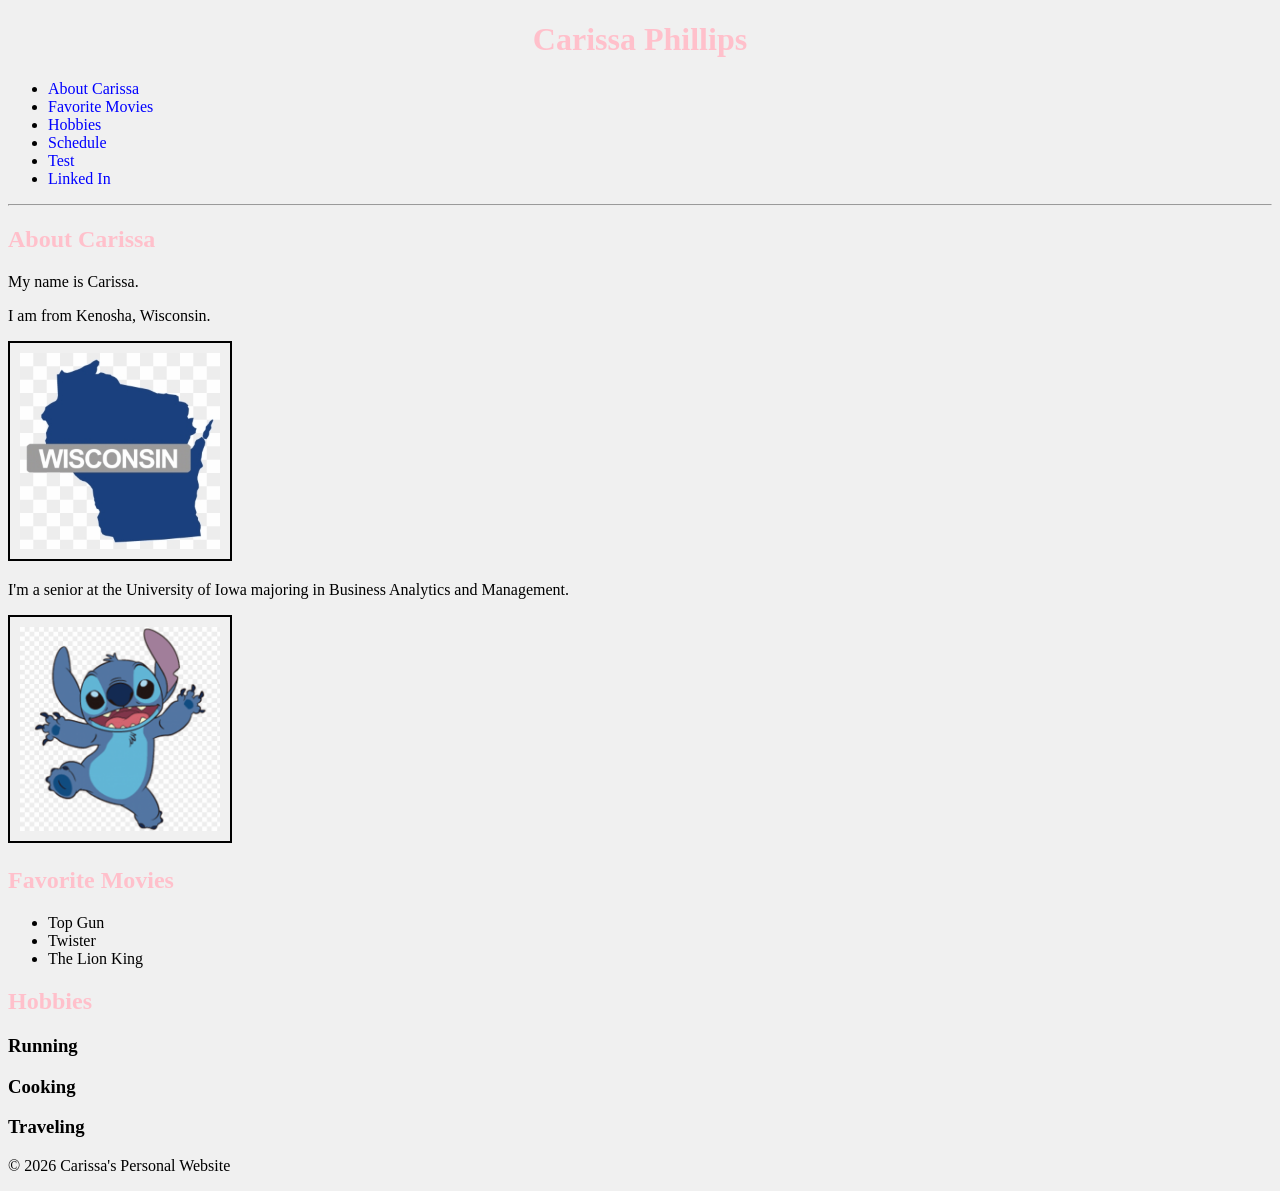
<file: index.html>
<!DOCTYPE html>
<html lang="en">
<head>
    <meta charset="UTF-8">
    <meta name="viewport" content="width=device-width, initial-scale=1.0">
    <title>About Carissa</title>
    <link rel="stylesheet" type="text/css" href = "css/stylesheet.css">
 </head>
 <body>
    <div class="container">
    <header>
        <h1>Carissa Phillips</h1>
    </header>
    <nav>
        <ul>
        <li> <a href="#about">About Carissa</a></li>
            <li><a href="#movies">Favorite Movies</a></li>
            <li><a href="#hobbies">Hobbies</a></li>
         
            <li><a href="schedule.html" target="_blank" rel="noopener noreferrer">Schedule</a></li>
            <li><a href="about/Carissa.html" target="_blank" rel="noopener noreferrer">Test</a></li>
            <li>
                <a
                    href="https://www.linkedin.com/in/carissa-phillips1"
                    target="_blank" 
                    rel="noopener noreferrer"
                    >Linked In</a
                >
            </li>
        </ul>
    </nav>
    <main>
        <hr />
        <section>
            <h2 id="About">About Carissa</h2>
            <p> My name is Carissa.</p>
            <p> I am from Kenosha, Wisconsin.</p>
            <p>
                 <img src="images/358-3583710_state-of-wisconsin.png" alt="Photo of Stitch" width="200px"/>
            </p>
            <p> I'm a senior at the University of Iowa majoring in Business Analytics and Management.</p>
            <p>
                <img src="images/stitch.png" alt="Photo of Stitch" width="200px"/>
            </p>
            
        </section>
        <section>
            <h2 id="Movies"> Favorite Movies</h2>
            <ul>
                <li> Top Gun</li>
                <li> Twister</li>
                <li> The Lion King</li>
            </ul>
        </section>
        <section>
            <h2 id="Hobbies"> Hobbies</h2>
             <h3> Running</h3>
             <h3> Cooking</h3>
             <h3> Traveling</h3>
        </section>
    </main>
    <footer>
        <p>&copy; 2026 Carissa's Personal Website</p>
    </footer>
    </div>
 </body>
</html>
</file>
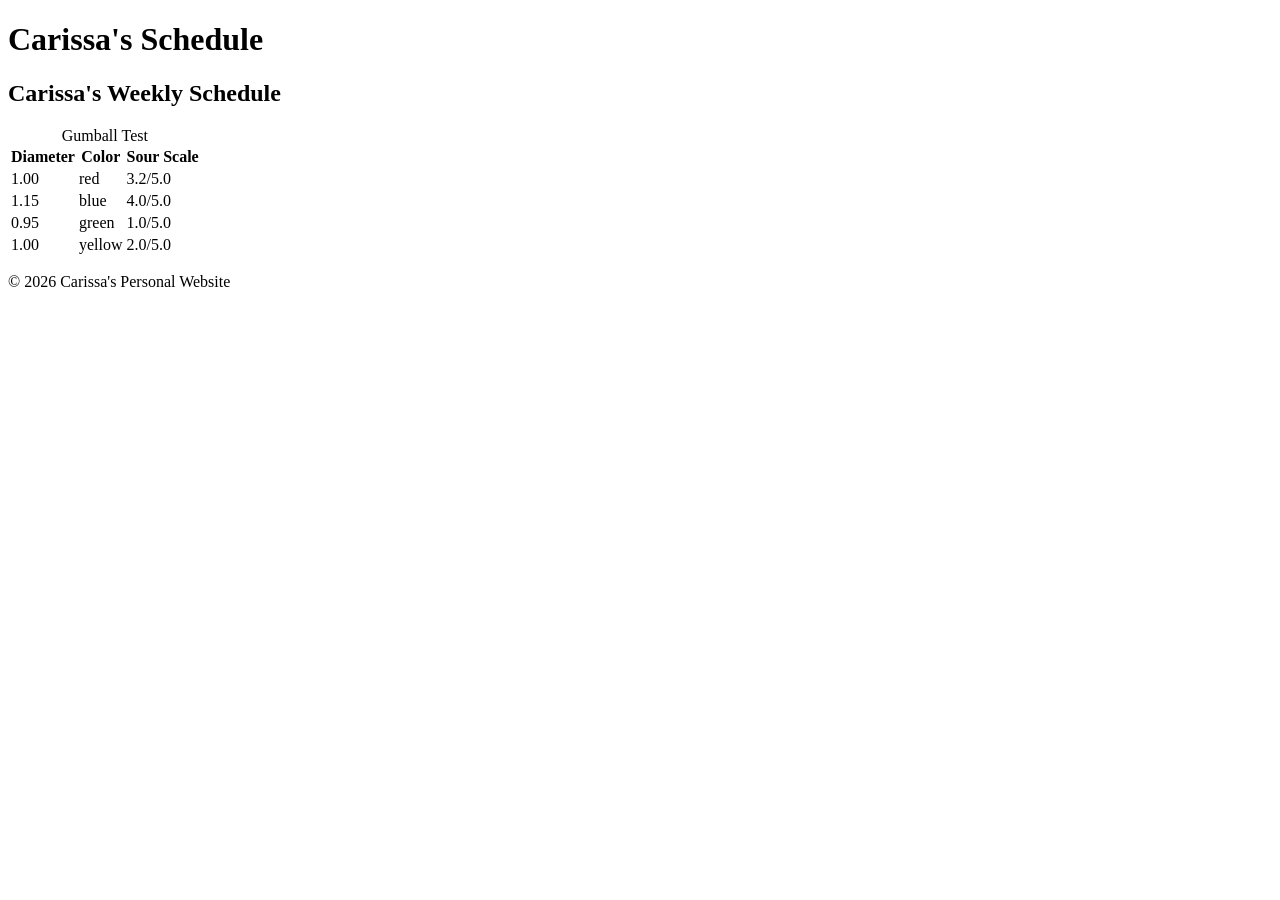
<file: schedule.html>
<!DOCTYPE html>
<html lang="en">
<head>
    <meta charset="UTF-8">
    <meta name="viewport" content="width=device-width, initial-scale=1.0">
    <title>Carissa Schedule</title>
 </head>
 <body>
    <div class="container">
    <header>
        <h1>Carissa's Schedule</h1>
    </header>
    <main>
        <h2> Carissa's Weekly Schedule</h2>
        <table>
            <caption> Gumball Test</caption>
            <tr><th>Diameter</th> <th>Color</th> <th>Sour Scale</th> </tr>
            <thead>
                <tbody>
                    <tr>
                        <td>1.00</td>
                        <td>red</td>
                        <td>3.2/5.0</td>
                    </tr>
                    <tr>
                        <td>1.15</td>
                        <td>blue</td>
                        <td>4.0/5.0</td>
                    </tr>
                    <tr>
                        <td>0.95</td>
                        <td>green</td>
                        <td>1.0/5.0</td>
                    </tr>
                    <tr>
                    <td>1.00</td>
                    <td>yellow</td>
                    <td>2.0/5.0</td>
                    </tr>
                </tbody>
            </thead>
        </table>
    </main>
    <footer>
        <p>&copy; 2026 Carissa's Personal Website</p>
    </footer>
    </div>
 </body>
</html>
</file>
<file: css/stylesheet.css>
body{background-color: #f0f0f0;}
h1 {
    color: pink;
    text-align: center;
}
h2 {
    color: pink;
}
img {
    border: 2px solid black;
    padding: 10px;
}
a:link {
    color:blue;
    text-decoration: none;
}
a:visted {
    color: blue;
    text-decoration: none;
}
a:hover {
    color: red;
    text-decoration: underline;
}
a:active {
    color: red;
    text-decoration: underline;
}

#container {
    width: 80%;
    margin: 0 auto;
    background-color: white;
    padding: 20px;
    border: 1px solid green;
}
table {
    border-collapse: collapse;
    width: 80%;
    margin-left: auto; /* move table to the right */
}

th,
td {
    text-align: left;
    padding: 8px;
    border-bottom: 1px solid #ddd;
}

tbody tr:nth-child(even) {
    background-color: #f2f2f2;
}

tbody tr:nth-child(odd) {
    background-color: #ffffff;
}

tbody tr:hover {
    background-color: #ddd;
    cursor: pointer;
}

th {
    background-color: #4caf50;
    color: white;
}

caption {
    font-weight: bold;
    margin-bottom: 8px;
}
</file>
